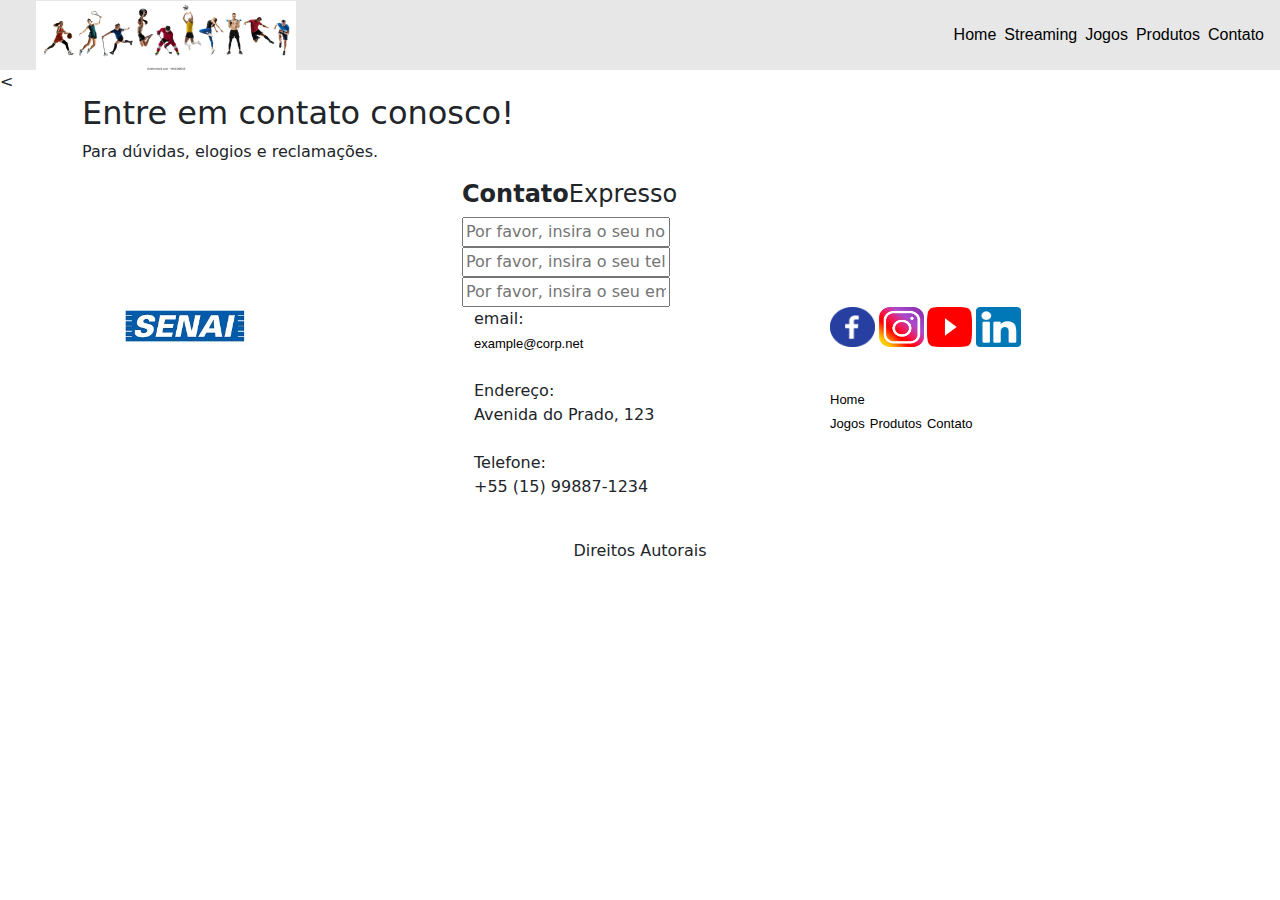
<file: contato.html>
<!DOCTYPE html>
<html lang="pt-br">
<head>
    <meta charset="UTF-8">
    <meta http-equiv="X-UA-Compatible" content="IE=edge">
    <meta name="viewport" content="width=device-width, initial-scale=1.0">
    <link rel="stylesheet" type="text/css" href="./bootstrap/css/bootstrap.min.css">
    <link rel="stylesheet" type="text/css" href="./css/style.css">
    <link rel="shortcut" href="./img/ico/brazil-.ico">
    <title>. : : Site Esportes | Sports </title>
</head>
<body>
     <!-- Aula 27/09/2022-->
     <!-- Ínicio do meu repositório-->
    <header id="header">
        <a id="logo" href="index.html"><img src=".//img/select/logo imagens.webp" alt="Logo Sports"></a>
        <nav id="nav">
            <button aria-label="Abrir menu" id="btn-mobile" aria-haspopup="true" aria-controls="menu" aria-expanded="false">
                 <span id="hamburger"> </span>
            </button>
        <ul id="menu" role="menu">
                <li><a class="linkMenu" href="index.html">Home</a></li>
                <li><a class="linkMenu" href="media.html">Streaming</a></li>
                <li><a class="linkMenu" href="jogos.html">Jogos</a></li>
                <li><a class="linkMenu" href="produtos.html">Produtos</a></li>
                <li><a class="linkMenu" href="contato.html">Contato</a></li>
        </ul>
        </nav> 
</header> 
<!-- Fim do menu responsivo-->
<

<!-- Início Form Contato-->
<div class="contato">
    <div class="container">
        <div class="row d-flex justify-content-center">
            <!-- início da tag section com texto de contato -->
            <section class="col-12" >
            <h2>Entre em contato conosco!</h2>
              <p>Para dúvidas, elogios e reclamações.</p>
            </section>
            <!--fim da tag section com o texto de contato-->
            <!--Inicio formulário -->
            <div class="col-md-4">
                <div class="form_main"> 
                    <h4 class="heading"><strong>Contato</strong>Expresso <span></span></h4>
                    <div class="form">
                        <form action="#" method="post" id="contactFrm" name="contactFrm">
                            <input type="text" required="" placeholder="Por favor, insira o seu nome completo" value="" 
                            name="name" class="txt">
                            <input type="text" required="" placeholder="Por favor, insira o seu telefone" value="" 
                            name="mob" class="txt">
                            <input type="text" required="" placeholder="Por favor, insira o seu email" value="" 
                            name="email" class="txt">
                        </form> 
                    </div>
               </div>
            </div>
            <!--fim formulário-->
          
                    
                <!-- Inicio footer -->
                <footer class="rodape"> 
                    <div class="container"> 
                        <div class="row m-0"> 
                            <!-- início da logomarca -->
                            <div class="col-md-4">
                                <figure> 
                                    <img src="./img/senai_small.jpg" alt="logo-rodape" width="40%">
                                </figure>
                            </div>
                            <!-- fim da logomarca -->
                            <!-- início do texto rodape-->
                            <div class="col-md-4">
                                <div class="info-contato">
                                    <p>email:</p>
                                    <p><a href="mailto : example.corp.net">example@corp.net</a></p><br>
                                    <p>Endereço:</p>
                                    <p>Avenida do Prado, 123</p><br> 
                                    <p>Telefone:</p>
                                    <p>+55 (15) 99887-1234</p>

                                </div>
                            </div>
                            <!-- fim do texto-->
                            <!-- inicio das midias sociais -->
                            <div class="col-md-4"> 
                                <figure class="redes-sociais">
                                    <a href="https://facebook.com"><img src="./img/face.png" </a>
                                    <a href="https://instagram.com"><img src="./img/insta.png"</a>
                                    <a href="https://youtube.com"><img src="./img/youtube.png"</a>
                                    <a href="https://linkedin.com"><img src="./img/linkedin.png"</a>
                                </figure>
                                <br>
                                <!-- Repetir opções do menu do Site -->
                                <a href="index.html">Home</a><br>
                                <a href="#">Jogos</a>
                                <a href="#">Produtos</a>
                                <a href="#">Contato</a>
                                
                            </div>
                                <!-- fim das midias sociais -->
                                <div class="col-12">
                                    <p class="direitos">Direitos Autorais</p>
                                </div>
                                <!-- fim direitos autorais -->
                         </div> 
                     </div>
                </footer>
             <!-- fim texto galeria--> 
             </div>
        </div>   
</body>

    <script type="text/javascript" src="./bootstrap/js/bootstrap.min.js"></script>

</html>
</file>
<file: css/style.css>
/* Aula 27/09/2022 - Aplicando definições em CSS - Projeto Sports */
body, ul {
    margin:0px;
    padding:0px;
}
a{
color: black;
text-decoration: none;
font-family: sans-serif;
}
a:hover {
    background: rgba(0, 0, 0, 0.05);
}
#logo img{
    float: left;
    height: 70px;
    position: relative;
    top: 1px;
    left: 20px;
}
#header {
    width: 100%;
    position: relative; /* Adicionando Position e Z-Index */
    z-index: 90;
    box-sizing: border-box;
    height: 70px;
    padding: 1rem;
    display: flex;
    align-items: center;
    justify-content: space-between;
    background:#e7e7e7;
}
#menu {
    display: flex;
    list-style: none;
    gap: 0.5rem;
}
#btn-mobile{
    display: none;

}#carouselExampleInterval {
    position: relative;
    z-index: 10;
    gap: 0.5rem;
    padding-top: 105px ;
}
#carouselExampleInterval .carousel-item img {
    height: 600px;
} 

@media (max-width: 600px) {
    #menu {
        display: block;
        position: absolute;
        width: 15em;
        top: 70px;
        right: 0px;
        background: #e7e7e7;
        transition: 0.06s;
        z-index: 1000;
        height: 0px;
        padding-left: 5px;
        visibility: hidden;
        overflow-y: hidden;
    }
    #menu li {
        padding-top: 30px;
        padding-bottom: 0px;
        margin: 0 1rem;
        border-bottom: 2px solid rgba(0, 0, 0, 0.05);
    }
    #nav.active #menu {
        height: calc(100vh - 70px); /* em PX é o tamanho da FAIXA do MENU*/
        visibility: visible;
        overflow-y: hidden;
    } 
    #btn-mobile {
        display: flex;
        padding: 0.5rem 1rem;
        font-size: 1rem ;
        border: none;
        background: none;
        cursor: pointer;
        gap: 0.5rem;
    }
    #hamburger {
        border-top: 2px solid;
        width: 25px;
    }
    #hamburger::after,
    #hamburger::before {
        content: '' ;
        display: block;
        width: 25px;
        height: 2px;
        background: currentColor;
        margin-top: 5px;
        transition: 0.3s;
        position: relative;
    }
    #nav.active #hamburger {
        border-top-color:transparent ;
    }
    #nav.active #hamburger::before{
        transform: rotate(135deg);
    }
    #nav.active #hamburger::after{
        transform: rotate(-135deg);
        top: -7px;
    }
}

.embed-container {
    position: relative;
    padding-bottom: 0;
    height: auto;
    min-width: 100%;
    margin-top: 10px;
    margin-bottom: 0;
    padding-top: 0;
    padding-left: 30px;
    padding-right: 30px;

}
.embed-container iframe, .embed-container object, .embed-container embed {
    position: relative;
    top: 0;
    left: 0;
    width: 100%;
    height: 100%;
    border: solid thick rgb(57, 5, 247);
    border-radius: 1em;
    box-shadow: rgba(139, 125, 125, 0.548) 0.5em 0.5em 0.3em;
}
.embed-container .col-6{
    margin-top: 10px;
}

/* CSS configurando Banner */

.section-banner-home {
    width: 100%;
    height: 500px;
    padding: 50px;
    margin: 30px auto; 
    background-color: #005caa;
}
.section-banner-home img {
    height: 400px;
}
.section-banner-home .texto-banner {
    margin-top: 30px;
    font-size:22px ;
}
.section-banner-home.texto-banner h1 {
    font-size: 30px;
    width: 60%;
    font-weight: 500;
    padding-bottom: 20px; /* Margem interna do text*/
    color: #fff;
} 
.section-banner-home .texto-banner p {
    font-size: 18px;
    margin-bottom: 28px;
    color: #fff;
}

.section-banner-home .texto-banner a {
    color: #000;
    text-decoration: none;
    background-color: #fff;
    padding: 4px 14px;
    font-size: 15px;
}
/* CSS Destaque */
.destaque h2 {
    text-align: center;
    font-size: 24px;
    font-weight: bold;
}
.destaque p {
    width: 77%;
    text-align: center;
    font-size: 14px;
    margin: 30px auto;
}
.destaque figcaption {
    font-size: 13px;
    color: #000;
    text-decoration: none;
    font-weight: bold;
}
.destaque a {
    justify-content: center;
    display: flex;
    text-decoration: none;
    color: #30dcf4;
    font-size: 18px;
    font-weight: bold;
    margin: 30px 0;
}
/* Fim CSS Destaque */
/* Início CSS Novidades */
.novidades {
    background-color: #082373;
    padding: 50px;
}
.novidades .text-body{
    width: 80%;
    margin: 70px auto;
}
.novidades h2 {
    color: #fff;
}
.novidades p {
    color: #fff;
}
.novidades a {
    color: #000;
    text-decoration: underline;
    text-decoration-color: violet;
    padding: 6px 12px;
    background-color: #fff;
    font-weight: 400;
}
/* Fim CSS novidades */
/* Início CSS Galeria */
.galeria {
    margin: 60px auto 20px;
}
.galeria h2 {
    text-align: center;
    font-size: 24px;
}
.galeria p {
    text-align: center;
    width: 50%;
    margin: 14px auto 50px;
}
.galeria .gallery {
    width: 30%;
    margin: 14px auto 50px;
}
/* Fim CSS Galeria */ 
/*Início CSS Footer */
.rodape {
    padding: 50px 50 px 0;
}
.rodape .info-contato p {
    margin: 0px;
}
.rodape a {
    text-decoration: none;
    color: #000;
    font-size: 13px;
}
.rodape a:hover {
    font-weight: bold;
}
.rodape .redes-sociais img{
    width: 45px;
    height: 40px;
}
.rodape p.direitos {
    text-align: center;
    margin-top: 40px;
}

/* css pagina media.html */

.embed-container {
    position: relative;
    padding-bottom: 0;
    height: auto;
    min-width: 100%;
    margin-top: 10px;
    margin-bottom: 0px;
    padding-top: 0;
    padding-left: 30px;
    padding-right: 30px;

}
.embed-container iframe, .embed-container object, .embed-container embed {
    position: relative;
    top: 0;
    left: 0;
    width: 100%;
    height: 100%;
    border: solid thick rgb(46, 1, 250);
    border-radius: 1em;
    box-shadow: grey 0.5em 0.5em 0.3em;
}
.embed-container .col-6{
    margin-top: 10px;
}
</file>
